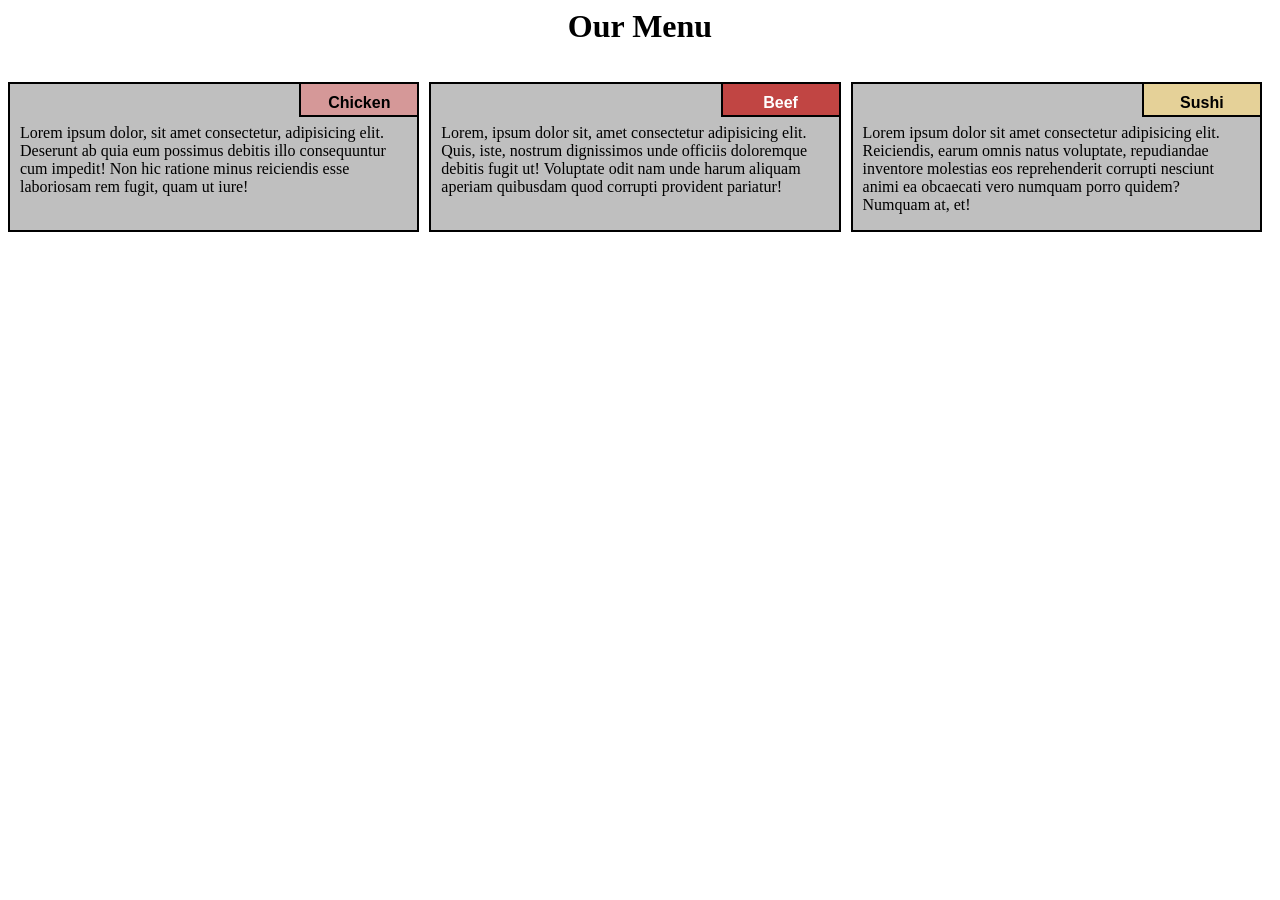
<file: MOD2_SOLUTION/index.html>
<html lang="en">
<head>
	<meta charset="UTF-8">
	<meta name="viewport" content="width=device-width, initial-scale=1.0">
	 <link rel="stylesheet" href="css/style.css">
	<title>ASSIGNMENT 2 SOLUTION</title>



</head>
<body>
	<div class="row">
	<h1>Our Menu</h1>
  <div class="col-lg-4 col-md-6 col-sm-12" id="container">
    <p>Lorem ipsum dolor, sit amet consectetur, adipisicing elit. Deserunt ab quia eum possimus debitis illo consequuntur cum impedit! Non hic ratione minus reiciendis esse laboriosam rem fugit, quam ut iure!</p>
  	<p id="p1">Chicken</p>

  	</div>

  

  <div class="col-lg-4 col-md-6 col-sm-12" id="container"><p>Lorem, ipsum dolor sit, amet consectetur adipisicing elit. Quis, iste, nostrum dignissimos unde officiis doloremque debitis fugit ut! Voluptate odit nam unde harum aliquam aperiam quibusdam quod corrupti provident pariatur!</p>

  	<p id="p2">Beef</p>

  </div>

  <div class="col-lg-4 col-md-12 col-sm-12" id="container"><p>Lorem ipsum dolor sit amet consectetur adipisicing elit. Reiciendis, earum omnis natus voluptate, repudiandae inventore molestias eos reprehenderit corrupti nesciunt animi ea obcaecati vero numquam porro quidem? Numquam at, et!</p>

  	<p  id="p3">Sushi</p>

  </div>

	</div>	

</body>
</html>
</file>
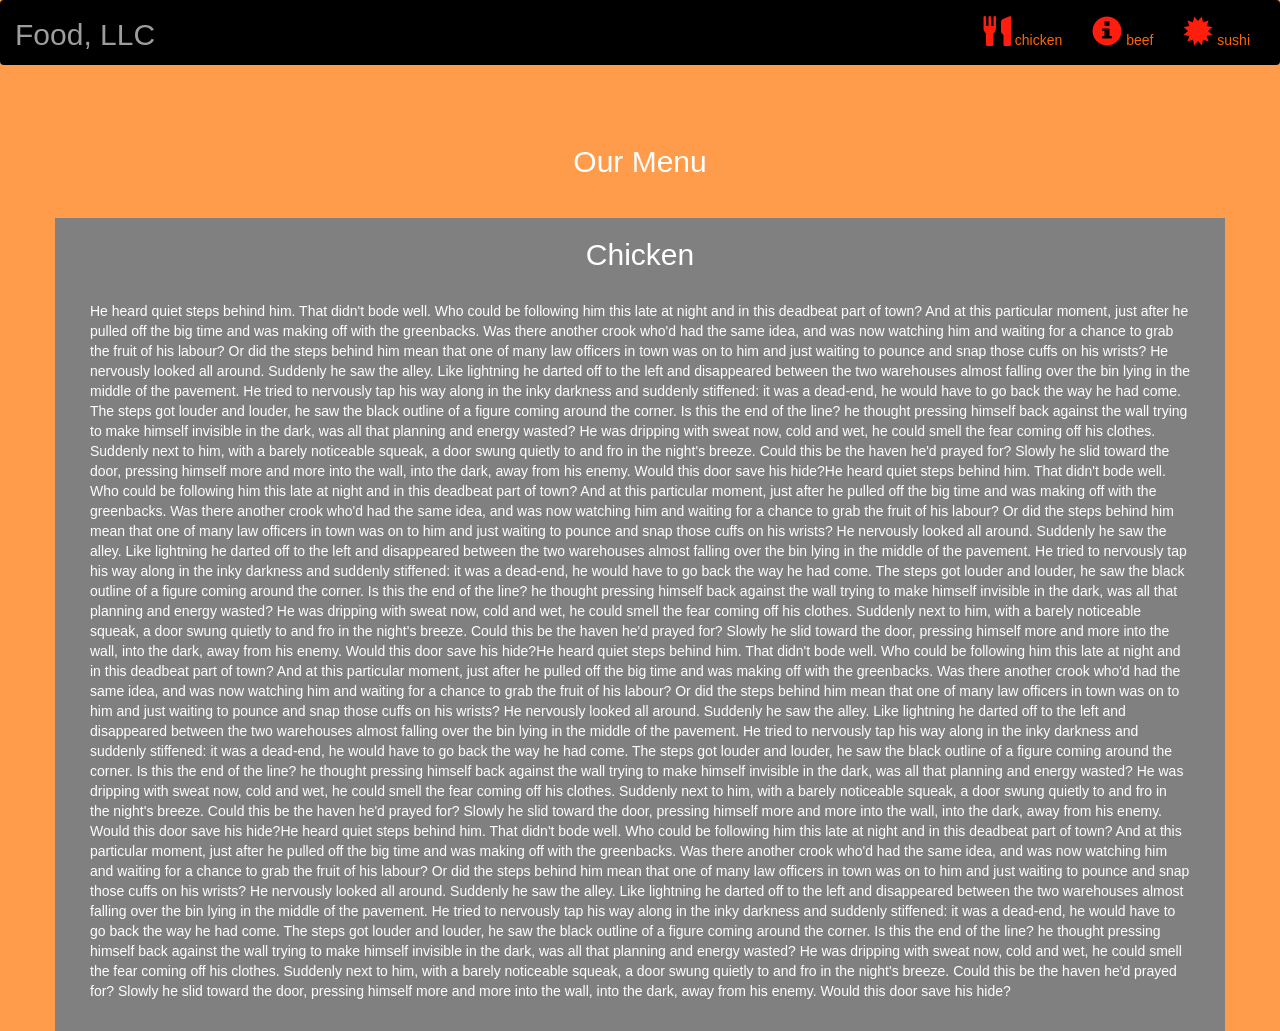
<file: mod3_sol/index.html>
<!DOCTYPE html>
<html lang="en">
<head>
  <title>Bootstrap Example</title>
  <meta charset="utf-8">
  <meta name="viewport" content="width=device-width, initial-scale=1">
  <link rel="stylesheet" href="https://maxcdn.bootstrapcdn.com/bootstrap/3.4.1/css/bootstrap.min.css">
  <link rel="stylesheet" type="text/css" href="style.css">
  <script src="https://ajax.googleapis.com/ajax/libs/jquery/3.5.1/jquery.min.js"></script>
  <script src="https://maxcdn.bootstrapcdn.com/bootstrap/3.4.1/js/bootstrap.min.js"></script>
</head>
<body>

<nav class="navbar navbar-inverse">
  <div class="container-fluid">
    <div class="navbar-header">
      <button type="button" class="navbar-toggle" data-toggle="collapse" data-target="#myNavbar">
        <span class="icon-bar"></span>
        <span class="icon-bar"></span>
        <span class="icon-bar"></span>                        
      </button>
      <a class="navbar-brand" href="#" >Food, LLC</a>
    </div>
    <div class="collapse navbar-collapse" id="myNavbar">
    
      <ul class="nav navbar-nav navbar-right" >
        <li style>
        <a href="#" > 
        <span class="glyphicon glyphicon-cutlery"></span> chicken</a>
        </li>
        <li>
        <a href="#" >
        <span class="glyphicon glyphicon-info-sign"></span> beef</a>
        </li>
        <li>
        <a href="#">
        <span class="glyphicon glyphicon-certificate"></span> sushi</a>
        </li>
      </ul>
    </div>
  </div>
</nav>
<br>
<br>  
<h1><p class="text-center">Our Menu</p></h1>


<div id="main-content" class="container">
  <div id="home-tiles" class="row">
      <div class="col-md-12 col-sm-12 col-xs-12">
        <h2>Chicken</h2>
            <p id="chickstory">
          
              He heard quiet steps behind him. That didn't bode well. Who could be following him this late at night and in this deadbeat part of town? And at this particular moment, just after he pulled off the big time and was making off with the greenbacks. Was there another crook who'd had the same idea, and was now watching him and waiting for a chance to grab the fruit of his labour? Or did the steps behind him mean that one of many law officers in town was on to him and just waiting to pounce and snap those cuffs on his wrists? He nervously looked all around. Suddenly he saw the alley. Like lightning he darted off to the left and disappeared between the two warehouses almost falling over the bin lying in the middle of the pavement. He tried to nervously tap his way along in the inky darkness and suddenly stiffened: it was a dead-end, he would have to go back the way he had come. The steps got louder and louder, he saw the black outline of a figure coming around the corner. Is this the end of the line? he thought pressing himself back against the wall trying to make himself invisible in the dark, was all that planning and energy wasted? He was dripping with sweat now, cold and wet, he could smell the fear coming off his clothes. Suddenly next to him, with a barely noticeable squeak, a door swung quietly to and fro in the night's breeze. Could this be the haven he'd prayed for? Slowly he slid toward the door, pressing himself more and more into the wall, into the dark, away from his enemy. Would this door save his hide?He heard quiet steps behind him. That didn't bode well. Who could be following him this late at night and in this deadbeat part of town? And at this particular moment, just after he pulled off the big time and was making off with the greenbacks. Was there another crook who'd had the same idea, and was now watching him and waiting for a chance to grab the fruit of his labour? Or did the steps behind him mean that one of many law officers in town was on to him and just waiting to pounce and snap those cuffs on his wrists? He nervously looked all around. Suddenly he saw the alley. Like lightning he darted off to the left and disappeared between the two warehouses almost falling over the bin lying in the middle of the pavement. He tried to nervously tap his way along in the inky darkness and suddenly stiffened: it was a dead-end, he would have to go back the way he had come. The steps got louder and louder, he saw the black outline of a figure coming around the corner. Is this the end of the line? he thought pressing himself back against the wall trying to make himself invisible in the dark, was all that planning and energy wasted? He was dripping with sweat now, cold and wet, he could smell the fear coming off his clothes. Suddenly next to him, with a barely noticeable squeak, a door swung quietly to and fro in the night's breeze. Could this be the haven he'd prayed for? Slowly he slid toward the door, pressing himself more and more into the wall, into the dark, away from his enemy. Would this door save his hide?He heard quiet steps behind him. That didn't bode well. Who could be following him this late at night and in this deadbeat part of town? And at this particular moment, just after he pulled off the big time and was making off with the greenbacks. Was there another crook who'd had the same idea, and was now watching him and waiting for a chance to grab the fruit of his labour? Or did the steps behind him mean that one of many law officers in town was on to him and just waiting to pounce and snap those cuffs on his wrists? He nervously looked all around. Suddenly he saw the alley. Like lightning he darted off to the left and disappeared between the two warehouses almost falling over the bin lying in the middle of the pavement. He tried to nervously tap his way along in the inky darkness and suddenly stiffened: it was a dead-end, he would have to go back the way he had come. The steps got louder and louder, he saw the black outline of a figure coming around the corner. Is this the end of the line? he thought pressing himself back against the wall trying to make himself invisible in the dark, was all that planning and energy wasted? He was dripping with sweat now, cold and wet, he could smell the fear coming off his clothes. Suddenly next to him, with a barely noticeable squeak, a door swung quietly to and fro in the night's breeze. Could this be the haven he'd prayed for? Slowly he slid toward the door, pressing himself more and more into the wall, into the dark, away from his enemy. Would this door save his hide?He heard quiet steps behind him. That didn't bode well. Who could be following him this late at night and in this deadbeat part of town? And at this particular moment, just after he pulled off the big time and was making off with the greenbacks. Was there another crook who'd had the same idea, and was now watching him and waiting for a chance to grab the fruit of his labour? Or did the steps behind him mean that one of many law officers in town was on to him and just waiting to pounce and snap those cuffs on his wrists? He nervously looked all around. Suddenly he saw the alley. Like lightning he darted off to the left and disappeared between the two warehouses almost falling over the bin lying in the middle of the pavement. He tried to nervously tap his way along in the inky darkness and suddenly stiffened: it was a dead-end, he would have to go back the way he had come. The steps got louder and louder, he saw the black outline of a figure coming around the corner. Is this the end of the line? he thought pressing himself back against the wall trying to make himself invisible in the dark, was all that planning and energy wasted? He was dripping with sweat now, cold and wet, he could smell the fear coming off his clothes. Suddenly next to him, with a barely noticeable squeak, a door swung quietly to and fro in the night's breeze. Could this be the haven he'd prayed for? Slowly he slid toward the door, pressing himself more and more into the wall, into the dark, away from his enemy. Would this door save his hide?
            </p>
      </div>
    </div>
</div>

</body>
</html>
</file>
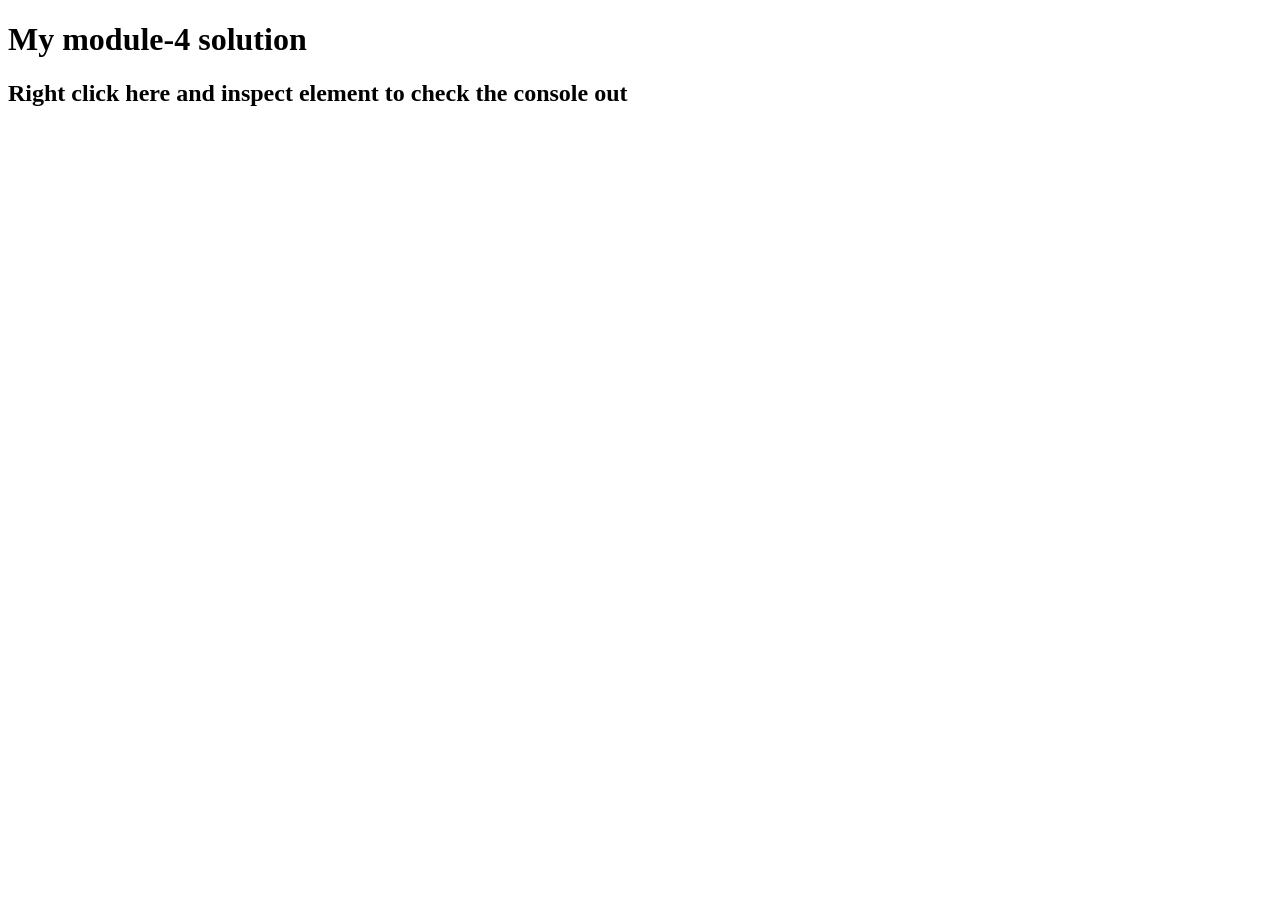
<file: mod4_sol/index.html>
<!DOCTYPE html>
<html>

<head>
    <title></title>
</head>

<body>
    <h1>My module-4 solution</h1>
    <h2>Right click here and inspect element to check the console out</h2>
    <script src="script.js"="text/javascript">
    </script>

</body>

</html>
</file>
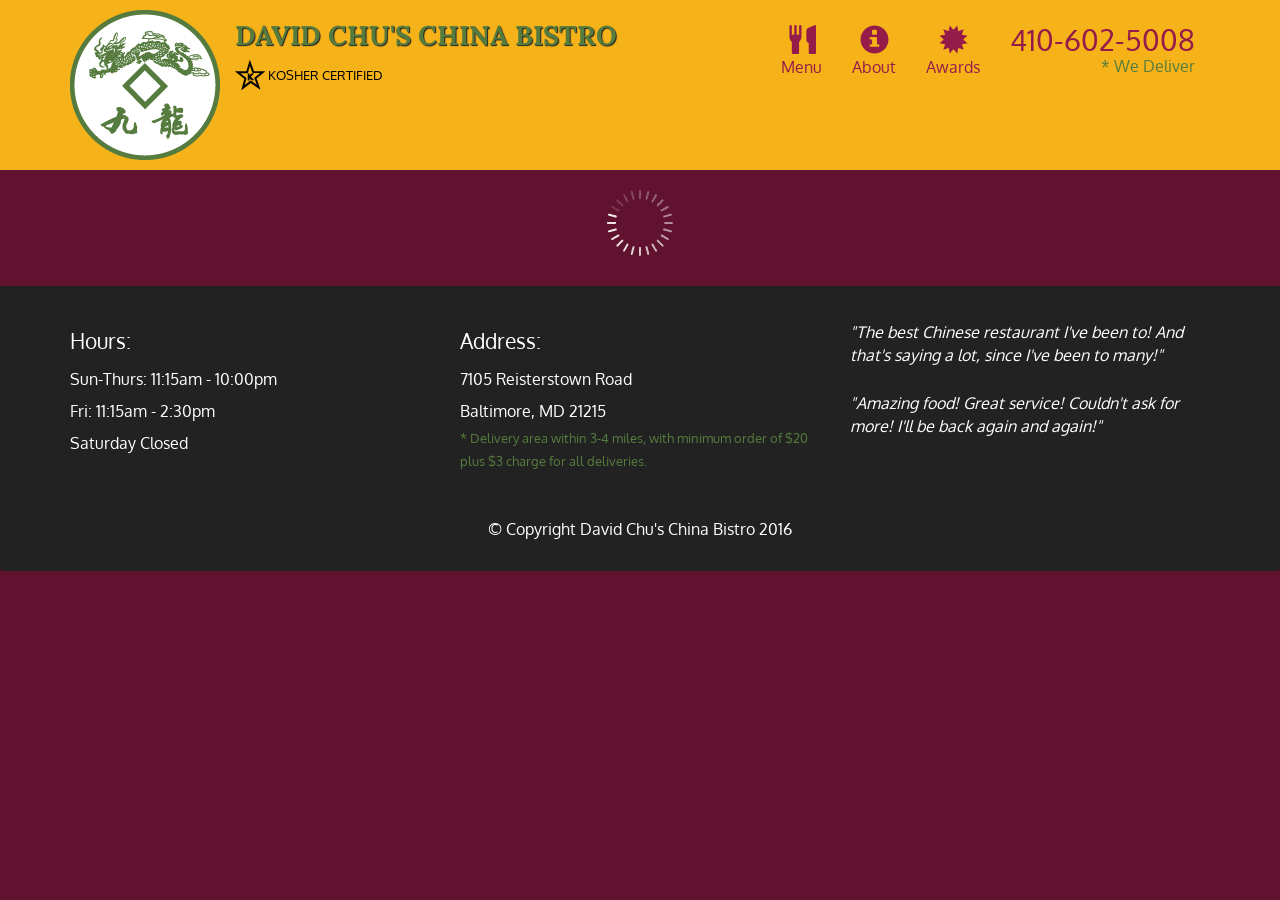
<file: mod5_solution/css/index.html>
<!doctype html>
<html lang="en">

<head>
    <meta charset="utf-8">
    <meta http-equiv="X-UA-Compatible" content="IE=edge">
    <meta name="viewport" content="width=device-width, initial-scale=1">
    <title>David Chu's China Bistro</title>
    <link rel="stylesheet" href="css/bootstrap.min.css">
    <link rel="stylesheet" href="css/styles.css">
    <link href='https://fonts.googleapis.com/css?family=Oxygen:400,300,700' rel='stylesheet' type='text/css'>
    <link href='https://fonts.googleapis.com/css?family=Lora' rel='stylesheet' type='text/css'>
</head>

<body>
    <header>
        <nav id="header-nav" class="navbar navbar-default">
            <div class="container">
                <div class="navbar-header">
                    <a href="index.html" class="pull-left visible-md visible-lg">
                        <div id="logo-img" alt="Logo image"></div>
                    </a>

                    <div class="navbar-brand">
                        <a href="index.html">
                            <h1>David Chu's China Bistro</h1>
                        </a>
                        <p>
                            <img src="images/star-k-logo.png" alt="Kosher certification">
                            <span>Kosher Certified</span>
                        </p>
                    </div>

                    <button id="navbarToggle" type="button" class="navbar-toggle collapsed" data-toggle="collapse" data-target="#collapsable-nav" aria-expanded="false">
            <span class="sr-only">Toggle navigation</span>
            <span class="icon-bar"></span>
            <span class="icon-bar"></span>
            <span class="icon-bar"></span>
          </button>
                </div>

                <div id="collapsable-nav" class="collapse navbar-collapse">
                    <ul id="nav-list" class="nav navbar-nav navbar-right">
                        <li id="navHomeButton" class="visible-xs active">
                            <a href="index.html">
                                <span class="glyphicon glyphicon-home"></span> Home</a>
                        </li>
                        <li id="navMenuButton">
                            <a href="#" onclick="$dc.loadMenuCategories();">
                                <span class="glyphicon glyphicon-cutlery"></span><br class="hidden-xs"> Menu</a>
                        </li>
                        <li>
                            <a href="#">
                                <span class="glyphicon glyphicon-info-sign"></span><br class="hidden-xs"> About</a>
                        </li>
                        <li>
                            <a href="#">
                                <span class="glyphicon glyphicon-certificate"></span><br class="hidden-xs"> Awards</a>
                        </li>
                        <li id="phone" class="hidden-xs">
                            <a href="tel:410-602-5008">
                                <span>410-602-5008</span></a>
                            <div>* We Deliver</div>
                        </li>
                    </ul>
                    <!-- #nav-list -->
                </div>
                <!-- .collapse .navbar-collapse -->
            </div>
            <!-- .container -->
        </nav>
        <!-- #header-nav -->
    </header>

    <div id="call-btn" class="visible-xs">
        <a class="btn" href="tel:410-602-5008">
            <span class="glyphicon glyphicon-earphone"></span> 410-602-5008
        </a>
    </div>
    <div id="xs-deliver" class="text-center visible-xs">* We Deliver</div>

    <div id="main-content" class="container"></div>

    <footer class="panel-footer">
        <div class="container">
            <div class="row">
                <section id="hours" class="col-sm-4">
                    <span>Hours:</span><br> Sun-Thurs: 11:15am - 10:00pm<br> Fri: 11:15am - 2:30pm<br> Saturday Closed
                    <hr class="visible-xs">
                </section>
                <section id="address" class="col-sm-4">
                    <span>Address:</span><br> 7105 Reisterstown Road<br> Baltimore, MD 21215
                    <p>* Delivery area within 3-4 miles, with minimum order of $20 plus $3 charge for all deliveries.</p>
                    <hr class="visible-xs">
                </section>
                <section id="testimonials" class="col-sm-4">
                    <p>"The best Chinese restaurant I've been to! And that's saying a lot, since I've been to many!"</p>
                    <p>"Amazing food! Great service! Couldn't ask for more! I'll be back again and again!"</p>
                </section>
            </div>
            <div class="text-center">&copy; Copyright David Chu's China Bistro 2016</div>
        </div>
    </footer>

    <!-- jQuery (Bootstrap JS plugins depend on it) -->
    <script src="js/jquery-2.1.4.min.js"></script>
    <script src="js/bootstrap.min.js"></script>
    <script src="js/ajax-utils.js"></script>
    <script src="js/script.js"></script>
</body>

</html>
</file>
<file: MOD2_SOLUTION/css/style.css>
*{
  box-sizing: border-box;
}

h1{
  text-align: center;
}

p {
  background-color: #bfbfbf;
  border: 2px solid black;
  height: 150px;
  margin-right: 10px;
  padding: 40px 10px 5px 10px;
  overflow: hidden;
}


#container {
  position: relative;
  
}

#p1 {
  background-color: #D59898;
  position: absolute;
  top: 0;
  right: 0;
  font-weight: bold;
  height: 35px;
  width: 120px;
  padding: 10px;
  text-align: center;
  font-family: Arial, Helvetica, sans-serif;

}
#p2 {
  background-color:#C14543 ;
  color: white;
  position: absolute;
  top: 0;
  right: 0;
  font-weight: bold;
  height: 35px;
  width: 120px;
  padding: 10px;
  text-align: center;
  font-family: Arial, Helvetica, sans-serif;

}
#p3 {
 background-color: #E5D198;
  position: absolute;
  top: 0;
  right: 0;
  font-weight: bold;
  height: 35px;
  width: 120px;
  padding: 10px;
  text-align: center;
  font-family: Arial, Helvetica, sans-serif;

}


.row {
  width: 100%;

}


/********** Large devices only **********/
@media (min-width: 992px) {
  .col-lg-1, .col-lg-2, .col-lg-3, .col-lg-4, .col-lg-5, .col-lg-6, .col-lg-7, .col-lg-8, .col-lg-9, .col-lg-10, .col-lg-11, .col-lg-12 {
    float: left;
  }
  .col-lg-1 {
    width: 8.33%;
  }
  .col-lg-2 {
    width: 16.66%;
  }
  .col-lg-3 {
    width: 25%;
  }
  .col-lg-4 {
    width: 33.33%;
  
  }
  .col-lg-5 {
    width: 41.66%;
  }
  .col-lg-6 {
    width: 50%;
  }
  .col-lg-7 {
    width: 58.33%;
  }
  .col-lg-8 {
    width: 66.66%;
  }
  .col-lg-9 {
    width: 74.99%;
  }
  .col-lg-10 {
    width: 83.33%;
  }
  .col-lg-11 {
    width: 91.66%;
  }
  .col-lg-12 {
    width: 100%;
  }

  
}

/********** Medium devices only **********/
@media (min-width: 768px) and (max-width: 991px) {
  .col-md-1, .col-md-2, .col-md-3, .col-md-4, .col-md-5, .col-md-6, .col-md-7, .col-md-8, .col-md-9, .col-md-10, .col-md-11, .col-md-12 {
    float: left;
   
  }
  .col-md-1 {
    width: 8.33%;
  }
  .col-md-2 {
    width: 16.66%;
  }
  .col-md-3 {
    width: 25%;
  }
  .col-md-4 {
    width: 33.33%;
  }
  .col-md-5 {
    width: 41.66%;
  }
  .col-md-6 {
    width: 50%;
  }
  .col-md-7 {
    width: 58.33%;
  }
  .col-md-8 {
    width: 66.66%;
  }
  .col-md-9 {
    width: 74.99%;
  }
  .col-md-10 {
    width: 83.33%;
  }
  .col-md-11 {
    width: 91.66%;
  }
  .col-md-12 {
    width: 100%;
  }
}

/********** Mobile only **********/
@media (max-width: 767px) {
  .col-sm-1, .col-sm-2, .col-sm-3, .col-sm-4, .col-sm-5, .col-sm-6, .col-sm-7, .col-sm-8, .col-sm-9, .col-sm-10, .col-sm-11, .col-sm-12 {
    float: left;
  }
  .col-sm-1 {
    width: 8.33%;
  }
  .col-sm-2 {
    width: 16.66%;
  }
  .col-sm-3 {
    width: 25%;
  }
  .col-sm-4 {
    width: 33.33%;
  
  }
  .col-sm-5 {
    width: 41.66%;
  }
  .col-sm-6 {
    width: 50%;
  }
  .col-sm-7 {
    width: 58.33%;
  }
  .col-sm-8 {
    width: 66.66%;
  }
  .col-sm-9 {
    width: 74.99%;
  }
  .col-sm-10 {
    width: 83.33%;
  }
  .col-sm-11 {
    width: 91.66%;
  }
  .col-sm-12 {
    width: 100%;
  }

  
}
</file>
<file: mod3_sol/style.css>
*{
	margin: 0;
	padding: 0;
	
}
.navbar{

border: none;
background-color: black;
color: #ff3300;
}
body{
	background-color: #ff9c4b;
	color: white;
}
.glyphicon{
	font-size: 30px;
	color:#ff1d0d; 
}

.center{
	width: 90%;
	background-color: grey;

}
.container
{
	background-color: grey;
}
.text-center{
	font-size: 30px;
	margin-bottom: 40px;
}

h2{
	text-align: center;
}
#myNavbar ul li a {
	color: #ff6600;
}
.navbar-brand{
	color: #ff6600;
font-size: 30px;	
margin: 10px 0px 0px 10px;
}
#chickstory{
	padding: 20px;
}
</file>
<file: mod5_solution/css/css/styles.css>
body {
  font-size: 16px;
  color: #fff;
  background-color: #61122f;
  font-family: 'Oxygen', sans-serif;
}

/** HEADER **/
#header-nav {
  background-color: #f6b319;
  border-radius: 0;
  border: 0;
}

#logo-img {
  background: url('../images/restaurant-logo_large.png') no-repeat;
  width: 150px;
  height: 150px;
  margin: 10px 15px 10px 0;
}

.navbar-brand {
  padding-top: 25px;
}
.navbar-brand h1 { /* Restaurant name */
  font-family: 'Lora', serif;
  color: #557c3e;
  font-size: 1.5em;
  text-transform: uppercase;
  font-weight: bold;
  text-shadow: 1px 1px 1px #222;
  margin-top: 0;
  margin-bottom: 0;
  line-height: .75;
}
.navbar-brand a:hover, .navbar-brand a:focus {
  text-decoration: none;
}
.navbar-brand p { /* Kosher cert */
  color: #000;
  text-transform: uppercase;
  font-size: .7em;
  margin-top: 15px;
}
.navbar-brand p span { /* Star-K */
  vertical-align: middle;
}

#nav-list {
  margin-top: 10px;
}
#nav-list a {
  color: #951C49;
  text-align: center;
}
#nav-list a:hover {
  background: #E7E7E7;
}
#nav-list a span {
  font-size: 1.8em;
}

#phone {
  margin-top: 5px;
}
#phone a { /* Phone number */
  text-align: right;
  padding-bottom: 0;
}
#phone div { /* We Deliver */
  color: #557c3e;
  text-align: right;
  padding-right: 15px;
}

.navbar-header button.navbar-toggle, .navbar-header .icon-bar {
  border: 1px solid #61122f;
}
.navbar-header button.navbar-toggle {
  clear: both;
  margin-top: -30px;
}
/* END HEADER */

/* FOOTER */
.panel-footer {
  margin-top: 30px;
  padding-top: 35px;
  padding-bottom: 30px;
  background-color: #222;
  border-top: 0;
}
.panel-footer div.row {
  margin-bottom: 35px;
}
#hours, #address {
  line-height: 2;
}
#hours > span, #address > span {
  font-size: 1.3em;
}
#address p {
  color: #557c3e;
  font-size: .8em;
  line-height: 1.8;
}
#testimonials {
  font-style: italic;
}
#testimonials p:nth-child(2) {
  margin-top: 25px;
}
/* END FOOTER */



/* HOME PAGE */
.container .jumbotron {
  box-shadow: 0 0 50px #3F0C1F;
  border: 2px solid #3F0C1F;
}

#menu-tile, #specials-tile, #map-tile {
  height: 250px;
  width: 100%;
  margin-bottom: 15px;
  position: relative;
  border: 2px solid #3F0C1F;
  overflow: hidden;
}
#menu-tile:hover, #specials-tile:hover, #map-tile:hover {
  box-shadow: 0 1px 5px 1px #cccccc;
}
#menu-tile {
  background: url('../images/menu-tile.jpg') no-repeat;
  background-position: center;
}
#specials-tile {
  background: url('../images/specials-tile.jpg') no-repeat;
  background-position: center;
}
#menu-tile span, #specials-tile span, #map-tile span {
  position: absolute;
  bottom: 0;
  right: 0;
  width: 100%;
  text-align: center;
  font-size: 1.6em;
  text-transform: uppercase;
  background-color: #000;
  color: #fff;
  opacity: .8;
}
/* END HOME PAGE */

/* MENU CATEGORIES PAGE */
.category-tile { 
  position: relative;
  border: 2px solid #3F0C1F;
  overflow: hidden;
  width: 200px;
  height: 200px;
  margin: 0 auto 15px;
}
.category-tile span {
  position: absolute;
  bottom: 0;
  right: 0;
  width: 100%;
  text-align: center;
  font-size: 1.2em;
  text-transform: uppercase;
  background-color: #000;
  color: #fff;
  opacity: .8;
}
.category-tile:hover {
  box-shadow: 0 1px 5px 1px #cccccc;
}

#menu-categories-title + div {
  margin-bottom: 50px;
}
/* END MENU CATEGORIES PAGE */

/* SINGLE CATEGORY PAGE */
.menu-item-tile {
  margin-bottom: 25px;
}
.menu-item-tile hr {
  width: 80%;
}
.menu-item-tile .menu-item-price {
  font-size: 1.1em;
  text-align: right;
  margin-top: -15px;
  margin-right: -15px;
}
.menu-item-tile .menu-item-price span {
  font-size: .6em;
}
.menu-item-photo {
  position: relative;
  border: 2px solid #3F0C1F; 
  overflow: hidden;
  padding: 0;
  margin-right: -15px;
  margin-left: auto;
  margin-bottom: 20px;
  max-width: 250px;
}
.menu-item-photo div {
  position: absolute;
  bottom: 0;
  right: 0;
  width: 80px;
  background-color: #557c3e;
  text-align: center;
}
.menu-item-description {
  padding-right: 30px;
}
h3.menu-item-title {
  margin: 0 0 10px;
}
.menu-item-details {
  font-size: .9em;
  font-style: italic;
}
/* END SINGLE CATEGORY PAGE */


/********** Large devices only **********/
@media (min-width: 1200px) {
  .container .jumbotron {
    background: url('../images/jumbotron_1200.jpg') no-repeat;
    height: 675px;
  }
}

/********** Medium devices only **********/
@media (min-width: 992px) and (max-width: 1199px) {
  /* Header */
  #logo-img {
    background: url('../images/restaurant-logo_medium.png') no-repeat;
    width: 100px;
    height: 100px;
    margin: 5px 5px 5px 0;
  }
  /* End Header */

  /* Home Page */
  .container .jumbotron {
    background: url('../images/jumbotron_992.jpg') no-repeat;
    height: 558px;
  }
  /* End Home Page */
}

/********** Small devices only **********/
@media (min-width: 768px) and (max-width: 991px) {
  /* Home Page */
  .container .jumbotron {
    background: url('../images/jumbotron_768.jpg') no-repeat;
    height: 432px;
  }
  /* End Home Page */
}

/********** Extra small devices only **********/
@media (max-width: 767px) {
  /* Header */
  .navbar-brand {
    padding-top: 10px;
    height: 80px;
  }
  .navbar-brand h1 { /* Restaurant name */
    padding-top: 10px;
    font-size: 5vw; /* 1vw = 1% of viewport width */
  }
  .navbar-brand p { /* Kosher cert */
    font-size: .6em;
    margin-top: 12px;
  }
  .navbar-brand p img { /* Star-K */
    height: 20px;
  }

  #collapsable-nav a { /* Collapsed nav menu text */
    font-size: 1.2em;
  }
  #collapsable-nav a span { /* Collapsed nav menu glyph */
    font-size: 1em;
    margin-right: 5px;
  }

  #call-btn > a {
    font-size: 1.5em;
    display: block;
    margin: 0 20px;
    padding: 10px;
    border: 2px solid #fff;
    background-color: #f6b319;
    color: #951c49;
  }
  #xs-deliver {
    margin-top: 5px;
    font-size: .7em;
    letter-spacing: .1em;
    text-transform: uppercase;
  }
  /* End Header */

  /* Footer */
  .panel-footer section {
    margin-bottom: 30px;
    text-align: center;
  }
  .panel-footer section:nth-child(3) {
    margin-bottom: 0; /* margin already exists on the whole row */
  }
  .panel-footer section hr {
    width: 50%;
  }
  /* End Footer */

  /* Home Page */
  .container .jumbotron {
    margin-top: 30px;
    padding: 0;
  }
  #menu-tile, #specials-tile {
    width: 360px;
    margin: 0 auto 15px;
  }

  .menu-item-photo {
    margin-right: auto;
  }
  .menu-item-tile .menu-item-price {
    text-align: center;
  }
  .menu-item-description {
    text-align: center;;
  }
}


/********** Super extra small devices Only :-) (e.g., iPhone 4) **********/
@media (max-width: 479px) {
  /* Header */
  .navbar-brand h1 { /* Restaurant name */
    padding-top: 5px;
    font-size: 6vw;
  }
  /* End Header */
  
  /* Home page */
  #menu-tile, #specials-tile {
    width: 280px;
    margin: 0 auto 15px;
  }

  .col-xxs-12 {
    position: relative;
    min-height: 1px;
    padding-right: 15px;
    padding-left: 15px;
    float: left;
    width: 100%;
  }
}
</file>
